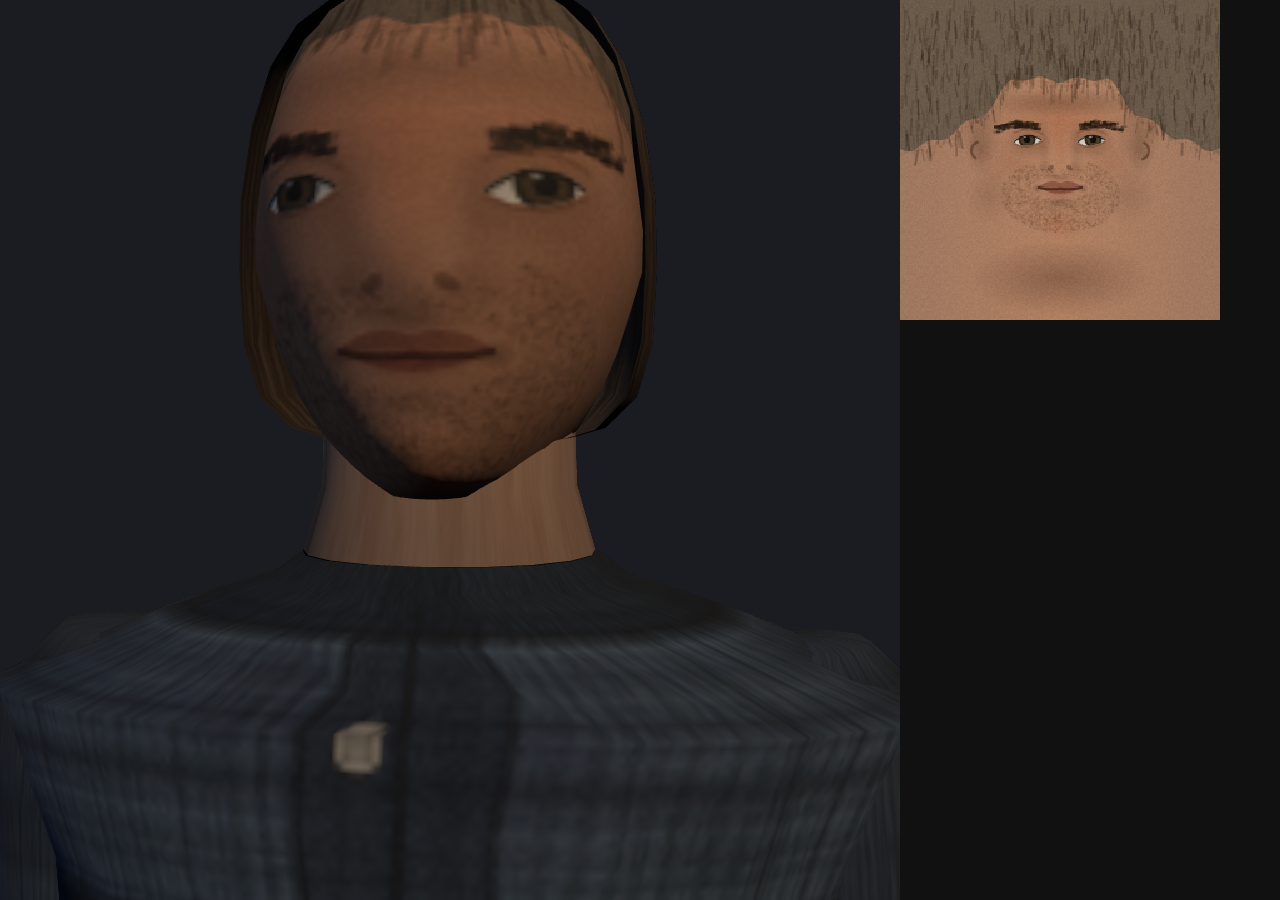
<file: test/preview.html>
<!doctype html><html><head><meta charset="utf-8"><title>face preview</title>
<script type="importmap">{"imports":{"three":"../vendor/three/build/three.module.js","three/addons/":"../vendor/three/examples/jsm/"}}</script>
<style>body{margin:0;background:#111;display:flex}canvas{display:block}#tex{image-rendering:pixelated;width:320px;height:320px}</style>
</head><body>
<canvas id="v" width="900" height="900"></canvas><canvas id="tex" width="256" height="256"></canvas>
<script type="module">
import * as THREE from 'three';
import { humanoid } from '../src/world/props.js';
import { faceTex } from '../src/world/mat.js';

const renderer = new THREE.WebGLRenderer({ canvas: document.getElementById('v'), antialias:true });
renderer.setSize(900,900,false);
const scene = new THREE.Scene(); scene.background = new THREE.Color(0x1a1c22);
const cam = new THREE.PerspectiveCamera(35, 1, 0.01, 50);

const P = new URLSearchParams(location.search);
const who = P.get('who') || 'man';
const CAST = {
  ost: { height:1.55, skin:0xd8bda6, hair:0xd6d2c8, top:0x7a6b7c, bottom:0x3a3a40, boots:0x2a2a2c,
    build:1.06, hairLong:false, female:0.85, hairStyle:'bun', age:0.85, glasses:0x4a453c,
    head:{wide:1.02,jaw:0.88,nose:1.06,chin:0.90,brow:0.8},
    face:{age:1,iris:0x5c5a4e,lipCol:0x9e716b,eyeW:0.88,eyeGap:0.98,noseW:1.06,mouthW:0.92,lash:0.3,id:'ostrowski'} },
  recca: { height:1.63, skin:0xe0bda2, hair:0x7c4a2c, top:0x6b5f52, bottom:0x2c3444, boots:0x4a3b2c,
    build:0.92, hairLong:true, female:1, hairStyle:'wave',
    head:{wide:0.95,jaw:0.78,nose:0.76,chin:0.94,brow:0.7},
    face:{iris:0x556a4a,lipCol:0xb4706a,eyeW:1.20,eyeGap:1.02,noseW:0.76,mouthW:0.94,browY:2,lash:1,freck:0.7,id:'recca'} },
  marta: { height:1.58, skin:0xd6b096, hair:0x4a3b30, top:0x5c4a5e, bottom:0x33363c, boots:0x2a2a2c,
    build:1.02, hairLong:false, female:0.9, hairStyle:'bob',
    head:{wide:1.0,jaw:0.86,nose:0.92,chin:0.94},
    face:{iris:0x4a3826,lipCol:0xa8706a,age:0.45,eyeW:1.06,eyeGap:0.98,lash:0.6,mouthW:1.0,id:'marta'} },
  victor: { height:1.79, skin:0xc9a184, hair:0x2a231c, top:0x141416, bottom:0x1e1e22, boots:0x1a1a1c,
    build:1.02, hairLong:false, hairStyle:'crop',
    head:{wide:0.97,jaw:1.12,nose:1.14,chin:1.16,brow:1.2},
    face:{iris:0x3a2c1e,lipCol:0x9c6154,stubble:0.7,eyeGap:0.95,eyeW:0.94,noseW:1.10,browY:-2,id:'victor'} },
  dale: { height:1.76, skin:0xd0a888, hair:0xcfcac0, top:0xe8e4d8, bottom:0x3a3a40, boots:0x2a2a2c,
    build:1.2, hairLong:false, age:0.5, hairStyle:'short',
    head:{wide:1.07,jaw:1.16,nose:1.30,chin:1.0,brow:1.3},
    face:{age:0.8,stubble:0.5,iris:0x51534a,eyeW:0.88,eyeGap:1.05,noseW:1.25,mouthW:1.06,id:'dale'} }
};
const forced = CAST[who] || null;
const opts = forced ? forced : who === 'ost'
  ? { height:1.55, skin:0xd8bda6, hair:0xcfcac0, top:0x7a6b7c, bottom:0x3a3a40, boots:0x2a2a2c, build:1.08,
      hairLong:false, age:0.85, bun:true, glasses:0x3a3630, face:{ age:1, lipCol:0x9c6a63, brow:1 } }
  : { height:1.68, skin:0xcaa286, hair:0x6a5a4a, top:0x4a5a6a, bottom:0x2f3540, build:1.0, hairLong:false,
      face:{ stubble:0.9 } };
const p = humanoid(opts);
scene.add(p.g);

scene.add(new THREE.HemisphereLight(0x8899bb, 0x241d18, 0.55));
const key = new THREE.DirectionalLight(0xffe6c8, 1.5); key.position.set(1.4, 2.2, 2.0); scene.add(key);
const fill = new THREE.DirectionalLight(0x6a86b0, 0.5); fill.position.set(-2, 0.6, 1.2); scene.add(fill);

const mode = P.get('mode') || 'head';
if (mode === 'vm' || mode === 'vmlegs') {
  const { ViewModel } = await import('../src/core/viewmodel.js');
  scene.remove(p.g);
  const vm = new ViewModel(scene);
  const down = mode === 'vmlegs';
  cam.fov = 68; cam.position.set(0, 1.6, 0);
  cam.rotation.set(down ? -1.35 : -0.12, 0, 0);
  cam.updateProjectionMatrix(); cam.updateMatrixWorld();
  const player = {
    vel: { x: P.get('walk') ? 1.6 : 0, z: 0 }, bobPhase: 1.1, pitch: down ? -1.35 : -0.12,
    yaw: 0, frozen: false, crouching: false, flashOn: P.get('torch') === '1',
    carrying: P.get('carry') === '1' ? { heavy: false } : null
  };
  for (let i = 0; i < 90; i++) vm.update(1 / 60, player, cam, { playing: true });
  const grid = new THREE.Mesh(new THREE.PlaneGeometry(8, 8),
    new THREE.MeshStandardMaterial({ color: 0x3a3a3c, roughness: 1 }));
  grid.rotation.x = -Math.PI / 2; scene.add(grid);
  renderer.render(scene, cam);
  document.title = 'ready';
} else {
const hp = new THREE.Vector3(); p.headG.getWorldPosition(hp);
if (mode === 'hand') {
  const q = new THREE.Vector3(); p.arms[1].hand.getWorldPosition(q);
  cam.position.set(q.x + 0.12, q.y + 0.10, q.z + 0.30); cam.lookAt(q.x, q.y - 0.03, q.z);
}
else if (mode === 'head') { cam.position.set(0.10, hp.y + 0.03, 0.60); cam.lookAt(0, hp.y, 0); }
else { cam.position.set(0.55, hp.y * 0.72, 2.25); cam.lookAt(0, hp.y * 0.62, 0); }
if (P.get('nm') === '0') p.face.mat.normalMap = null, p.face.mat.needsUpdate = true;
if (P.get('nomap') === '1') { p.face.mat.map = null; p.face.mat.color.setHex(opts.skin); p.face.mat.needsUpdate = true; }
renderer.render(scene, cam);
// the flat texture, so the painting can be judged on its own
const t = faceTex(opts.face ? { skin:opts.skin, hair:opts.hair, ...opts.face } : {});
document.getElementById('tex').getContext('2d').drawImage(t.userData.canvas, 0, 0);
document.title = 'ready';
}
</script></body></html>
</file>
